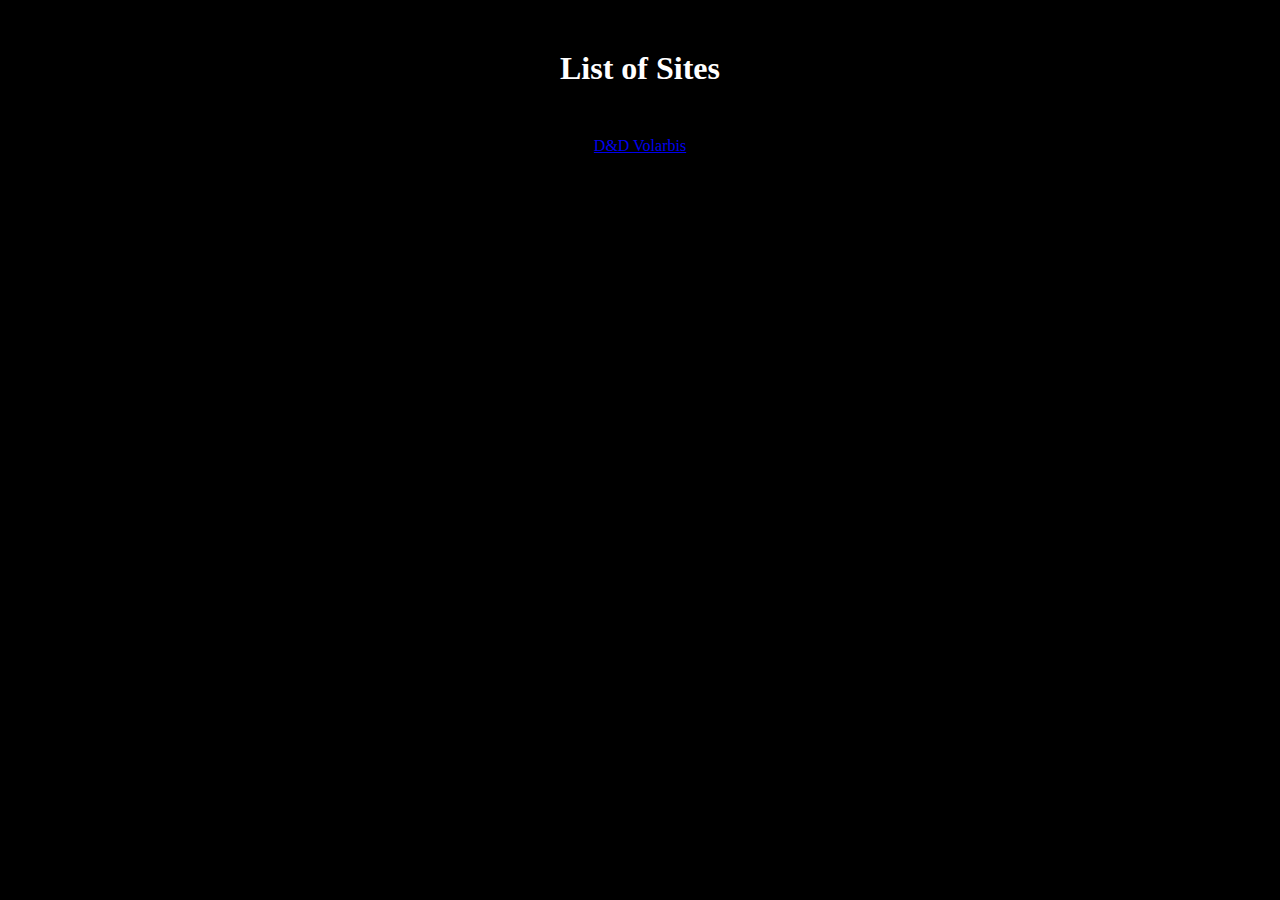
<file: index.html>
﻿<!DOCTYPE html>

<html lang="en">
<head>
    <meta charset="utf-8">
    <meta name="viewport" content="width=device-width, initial-scale=1.0" />
    <title>AR04W Pages</title>
    <link href="style/main.css" rel="stylesheet" type="text/css" />
</head>
<body>
    <div>
        <h1>List of Sites</h1>
        <ul>
            <li><a href="dnd/dnd-main.html">D&D Volarbis</a></li>
        </ul>
    </div>

</body>
</html>
</file>
<file: style/main.css>
﻿* {
    margin: 0;
    padding: 0;
}

body {
    background-color: #000000;
    color: #ffffff;
}

ul, h1, li {
    text-align: center;
    list-style: none;
    margin: 5px;
    
}

h1 {
    margin: 50px;
}

li {

}
</file>
